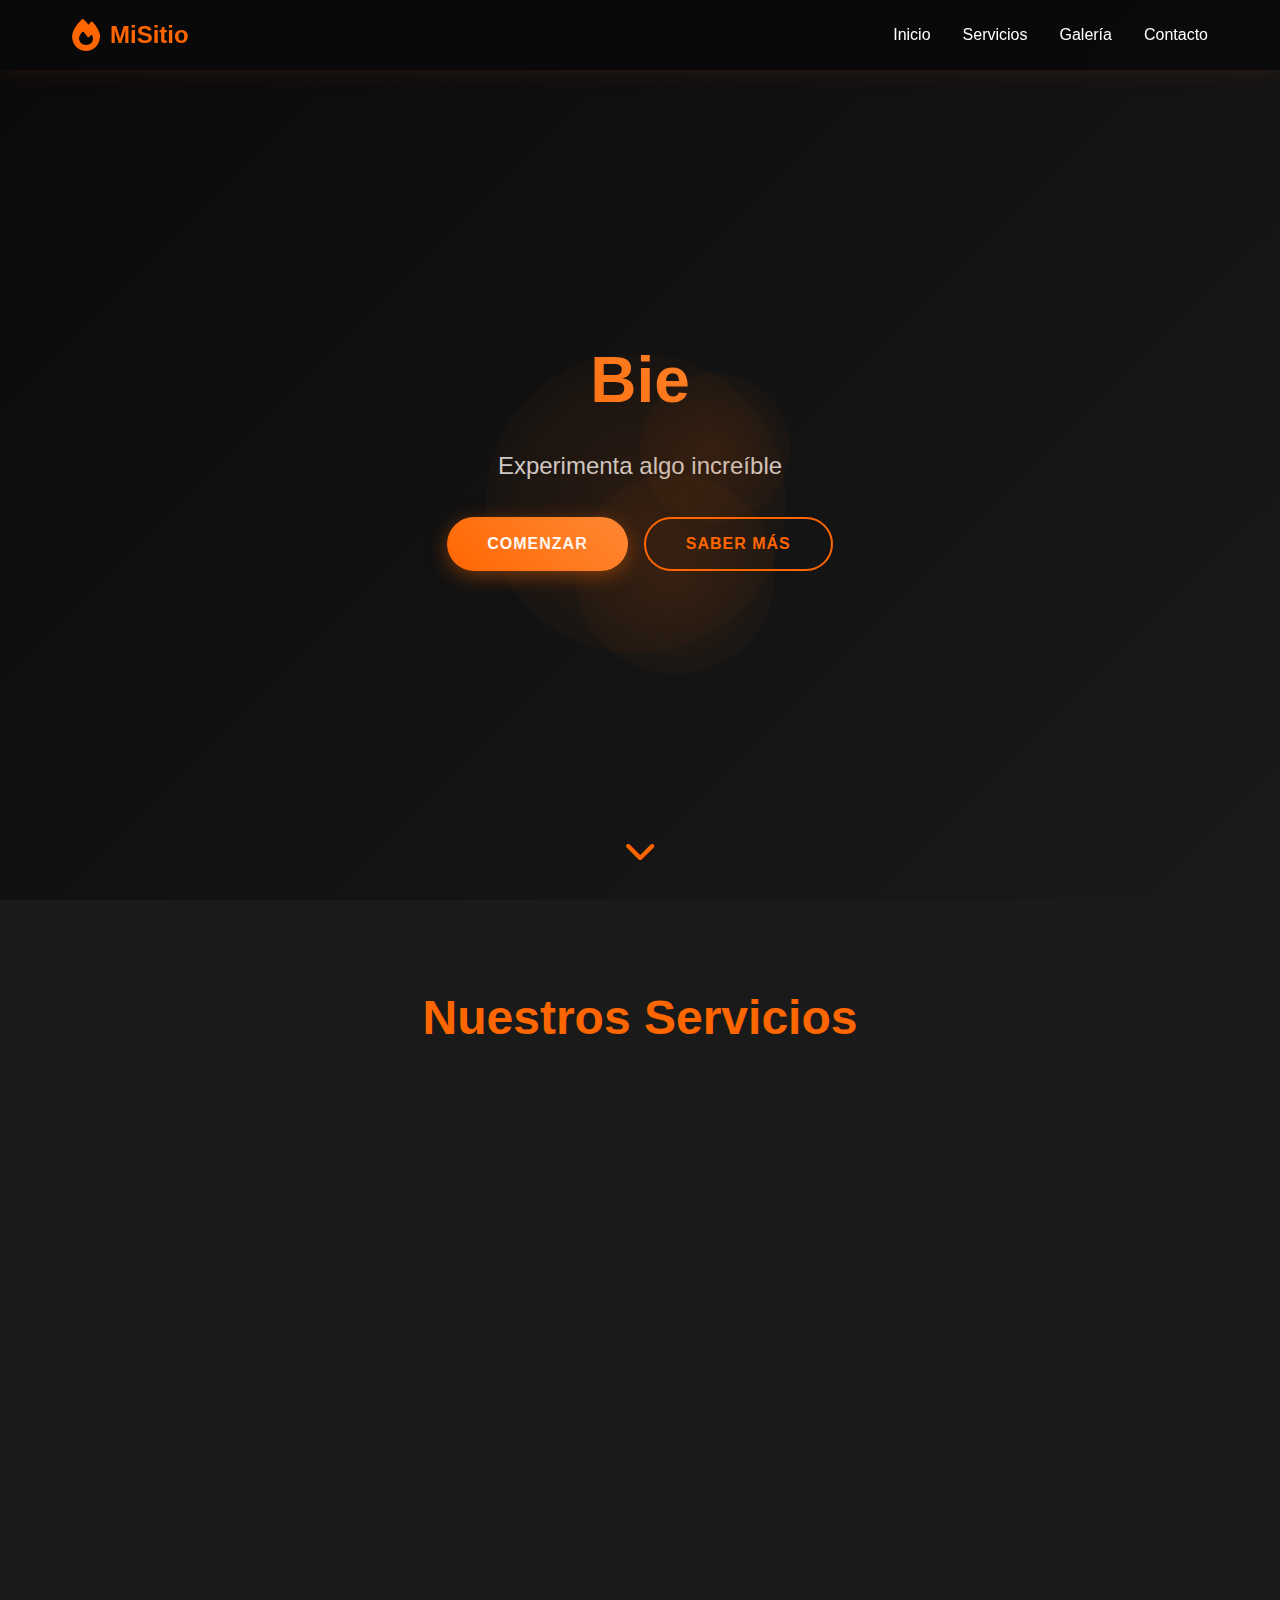
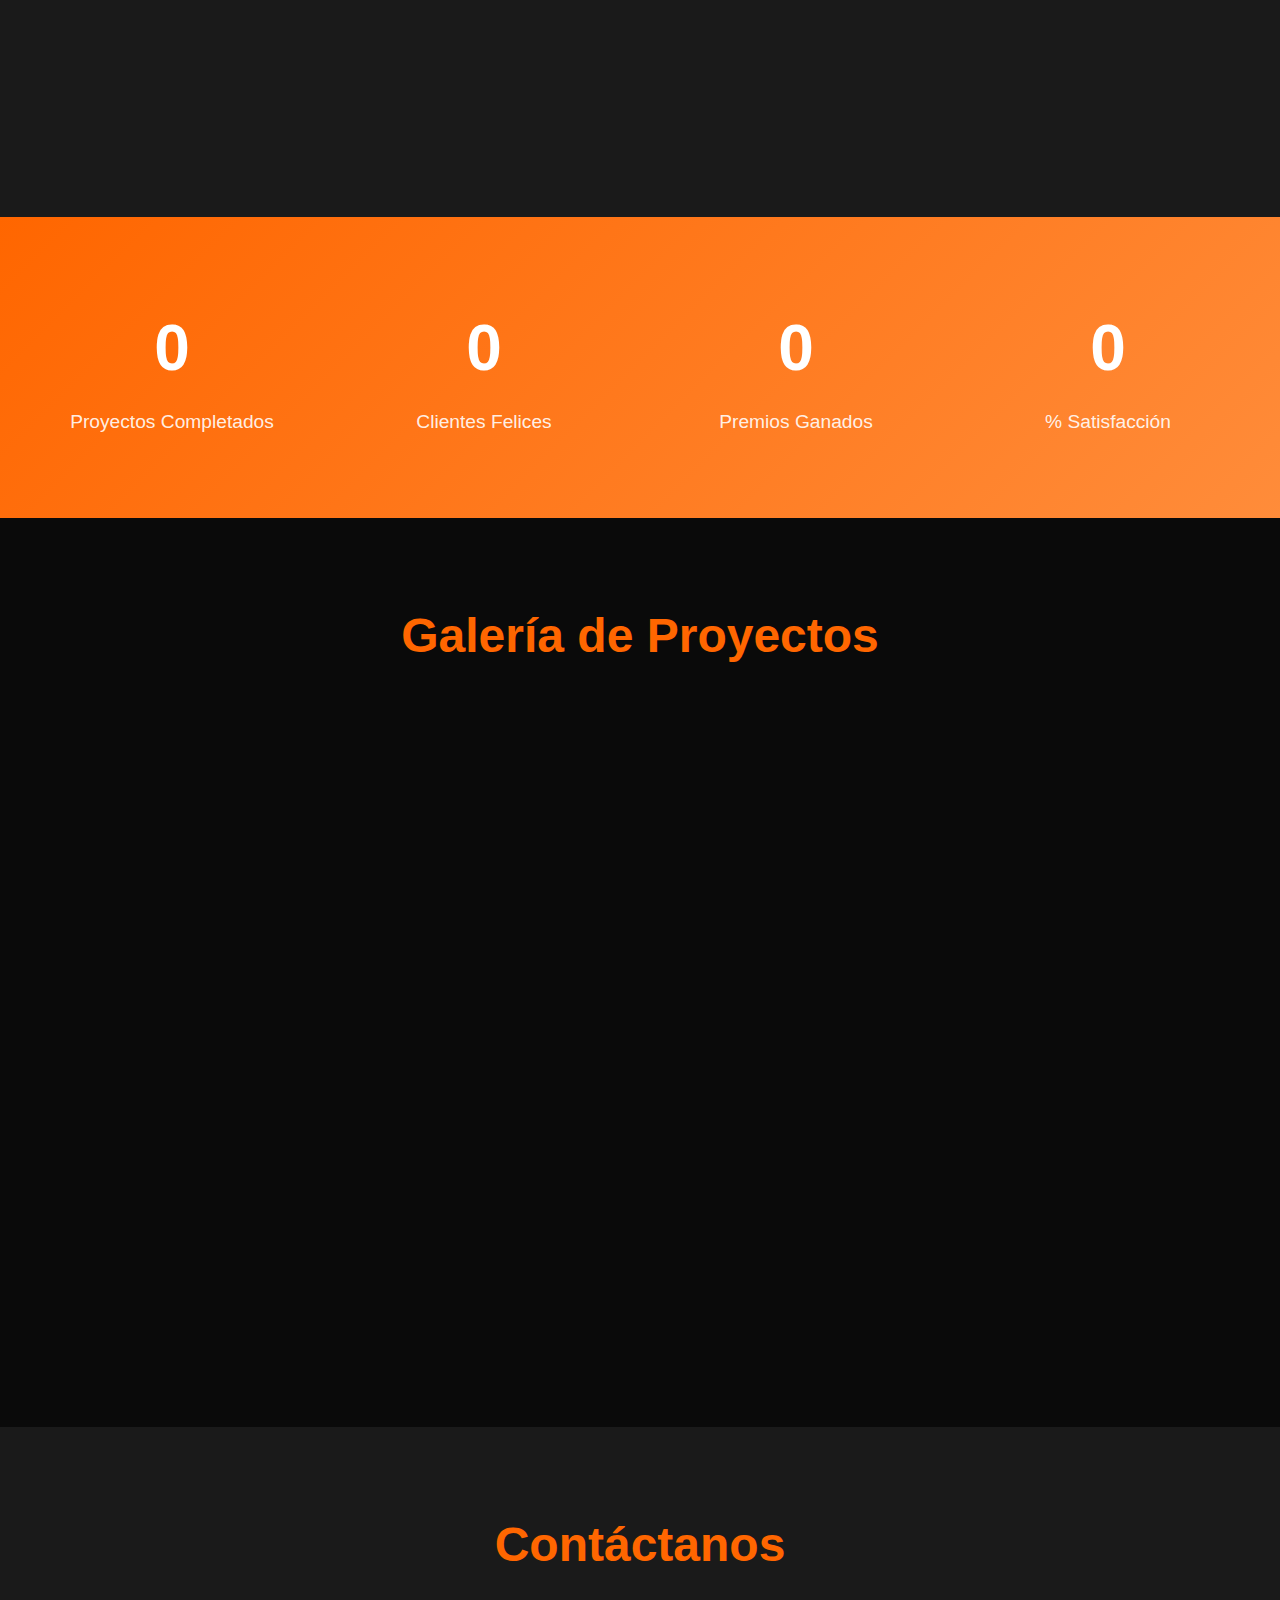
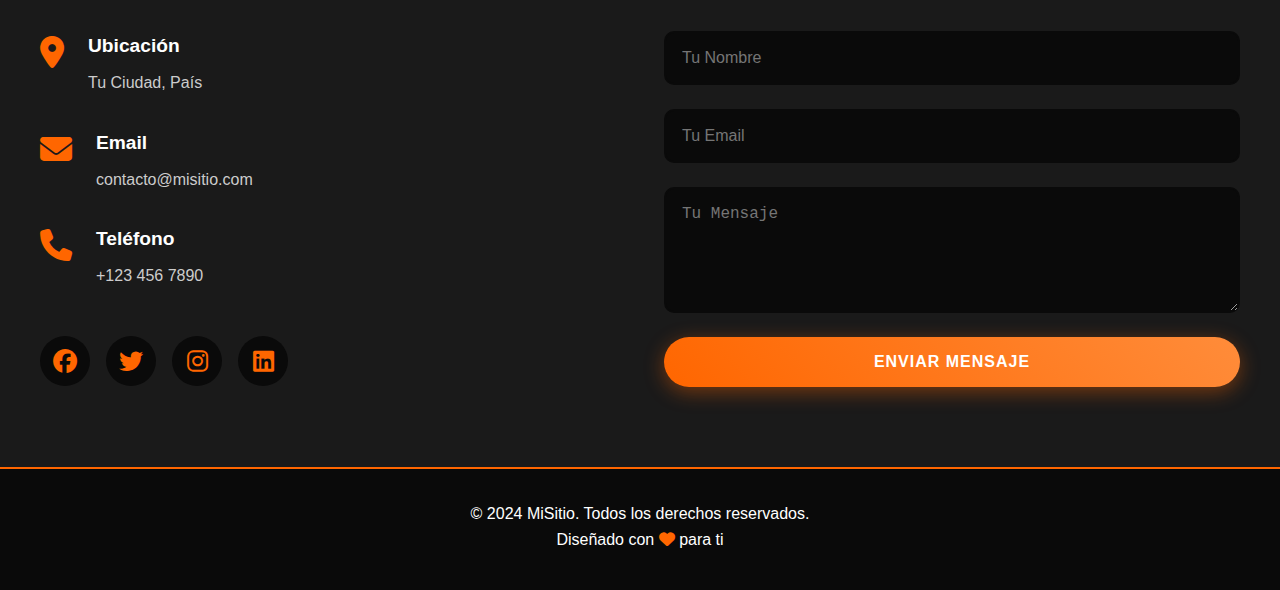
<file: index.html>
<!DOCTYPE html>
<html lang="es">
<head>
    <meta charset="UTF-8">
    <meta name="viewport" content="width=device-width, initial-scale=1.0">
    <title>Bienvenido - Sitio Web Moderno</title>
    <link rel="stylesheet" href="styles.css">
    <link rel="stylesheet" href="https://cdnjs.cloudflare.com/ajax/libs/font-awesome/6.4.0/css/all.min.css">
</head>
<body>
    <!-- Navegación -->
    <nav class="navbar">
        <div class="nav-container">
            <div class="logo">
                <i class="fas fa-fire"></i>
                <span>MiSitio</span>
            </div>
            <ul class="nav-menu">
                <li><a href="#inicio" class="nav-link">Inicio</a></li>
                <li><a href="#servicios" class="nav-link">Servicios</a></li>
                <li><a href="#galeria" class="nav-link">Galería</a></li>
                <li><a href="#contacto" class="nav-link">Contacto</a></li>
            </ul>
            <div class="hamburger">
                <span></span>
                <span></span>
                <span></span>
            </div>
        </div>
    </nav>

    <!-- Hero Section -->
    <section id="inicio" class="hero">
        <div class="hero-content">
            <div class="hero-text">
                <h1 class="animate-title">Bienvenido a Mi Sitio Web</h1>
                <p class="subtitle">Experimenta algo increíble</p>
                <div class="hero-buttons">
                    <button class="btn btn-primary">Comenzar</button>
                    <button class="btn btn-secondary">Saber Más</button>
                </div>
            </div>
            <div class="hero-animation">
                <div class="floating-circle circle-1"></div>
                <div class="floating-circle circle-2"></div>
                <div class="floating-circle circle-3"></div>
            </div>
        </div>
        <div class="scroll-indicator">
            <i class="fas fa-chevron-down"></i>
        </div>
    </section>

    <!-- Sección de Servicios -->
    <section id="servicios" class="services">
        <div class="container">
            <h2 class="section-title">Nuestros Servicios</h2>
            <div class="services-grid">
                <div class="service-card">
                    <div class="service-icon">
                        <i class="fas fa-rocket"></i>
                    </div>
                    <h3>Desarrollo Rápido</h3>
                    <p>Creamos soluciones innovadoras con las últimas tecnologías del mercado.</p>
                </div>
                <div class="service-card">
                    <div class="service-icon">
                        <i class="fas fa-paint-brush"></i>
                    </div>
                    <h3>Diseño Moderno</h3>
                    <p>Diseños únicos y atractivos que capturan la esencia de tu marca.</p>
                </div>
                <div class="service-card">
                    <div class="service-icon">
                        <i class="fas fa-shield-alt"></i>
                    </div>
                    <h3>Seguridad Total</h3>
                    <p>Protección garantizada para todos tus datos y contenidos.</p>
                </div>
                <div class="service-card">
                    <div class="service-icon">
                        <i class="fas fa-mobile-alt"></i>
                    </div>
                    <h3>Responsive Design</h3>
                    <p>Perfecta visualización en cualquier dispositivo móvil o desktop.</p>
                </div>
                <div class="service-card">
                    <div class="service-icon">
                        <i class="fas fa-chart-line"></i>
                    </div>
                    <h3>Optimización SEO</h3>
                    <p>Mejora tu visibilidad en motores de búsqueda de forma efectiva.</p>
                </div>
                <div class="service-card">
                    <div class="service-icon">
                        <i class="fas fa-headset"></i>
                    </div>
                    <h3>Soporte 24/7</h3>
                    <p>Atención continua para resolver cualquier duda o problema.</p>
                </div>
            </div>
        </div>
    </section>

    <!-- Sección de Estadísticas -->
    <section class="stats">
        <div class="container">
            <div class="stats-grid">
                <div class="stat-item">
                    <div class="stat-number" data-target="500">0</div>
                    <div class="stat-label">Proyectos Completados</div>
                </div>
                <div class="stat-item">
                    <div class="stat-number" data-target="1200">0</div>
                    <div class="stat-label">Clientes Felices</div>
                </div>
                <div class="stat-item">
                    <div class="stat-number" data-target="50">0</div>
                    <div class="stat-label">Premios Ganados</div>
                </div>
                <div class="stat-item">
                    <div class="stat-number" data-target="99">0</div>
                    <div class="stat-label">% Satisfacción</div>
                </div>
            </div>
        </div>
    </section>

    <!-- Galería -->
    <section id="galeria" class="gallery">
        <div class="container">
            <h2 class="section-title">Galería de Proyectos</h2>
            <div class="gallery-grid">
                <div class="gallery-item">
                    <div class="gallery-overlay">
                        <i class="fas fa-search-plus"></i>
                        <h4>Proyecto Web</h4>
                    </div>
                </div>
                <div class="gallery-item">
                    <div class="gallery-overlay">
                        <i class="fas fa-search-plus"></i>
                        <h4>Diseño App</h4>
                    </div>
                </div>
                <div class="gallery-item">
                    <div class="gallery-overlay">
                        <i class="fas fa-search-plus"></i>
                        <h4>Branding</h4>
                    </div>
                </div>
                <div class="gallery-item">
                    <div class="gallery-overlay">
                        <i class="fas fa-search-plus"></i>
                        <h4>E-commerce</h4>
                    </div>
                </div>
                <div class="gallery-item">
                    <div class="gallery-overlay">
                        <i class="fas fa-search-plus"></i>
                        <h4>Marketing</h4>
                    </div>
                </div>
                <div class="gallery-item">
                    <div class="gallery-overlay">
                        <i class="fas fa-search-plus"></i>
                        <h4>Portfolio</h4>
                    </div>
                </div>
            </div>
        </div>
    </section>

    <!-- Sección de Contacto -->
    <section id="contacto" class="contact">
        <div class="container">
            <h2 class="section-title">Contáctanos</h2>
            <div class="contact-content">
                <div class="contact-info">
                    <div class="info-item">
                        <i class="fas fa-map-marker-alt"></i>
                        <div>
                            <h4>Ubicación</h4>
                            <p>Tu Ciudad, País</p>
                        </div>
                    </div>
                    <div class="info-item">
                        <i class="fas fa-envelope"></i>
                        <div>
                            <h4>Email</h4>
                            <p>contacto@misitio.com</p>
                        </div>
                    </div>
                    <div class="info-item">
                        <i class="fas fa-phone"></i>
                        <div>
                            <h4>Teléfono</h4>
                            <p>+123 456 7890</p>
                        </div>
                    </div>
                    <div class="social-links">
                        <a href="#" class="social-link"><i class="fab fa-facebook"></i></a>
                        <a href="#" class="social-link"><i class="fab fa-twitter"></i></a>
                        <a href="#" class="social-link"><i class="fab fa-instagram"></i></a>
                        <a href="#" class="social-link"><i class="fab fa-linkedin"></i></a>
                    </div>
                </div>
                <form class="contact-form">
                    <input type="text" placeholder="Tu Nombre" required>
                    <input type="email" placeholder="Tu Email" required>
                    <textarea placeholder="Tu Mensaje" rows="5" required></textarea>
                    <button type="submit" class="btn btn-primary">Enviar Mensaje</button>
                </form>
            </div>
        </div>
    </section>

    <!-- Footer -->
    <footer class="footer">
        <div class="container">
            <p>&copy; 2024 MiSitio. Todos los derechos reservados.</p>
            <p>Diseñado con <i class="fas fa-heart"></i> para ti</p>
        </div>
    </footer>

    <script src="script.js"></script>
</body>
</html>
</file>
<file: styles.css>
* {
    margin: 0;
    padding: 0;
    box-sizing: border-box;
}

:root {
    --primary-color: #ff6600;
    --secondary-color: #ff8c3a;
    --dark-bg: #0a0a0a;
    --dark-secondary: #1a1a1a;
    --text-light: #ffffff;
    --text-gray: #cccccc;
}

html {
    scroll-behavior: smooth;
}

body {
    font-family: 'Segoe UI', Tahoma, Geneva, Verdana, sans-serif;
    background-color: var(--dark-bg);
    color: var(--text-light);
    line-height: 1.6;
    overflow-x: hidden;
}

/* Navegación */
.navbar {
    position: fixed;
    top: 0;
    width: 100%;
    background: rgba(10, 10, 10, 0.95);
    backdrop-filter: blur(10px);
    padding: 1rem 0;
    z-index: 1000;
    box-shadow: 0 2px 20px rgba(255, 102, 0, 0.1);
}

.nav-container {
    max-width: 1200px;
    margin: 0 auto;
    padding: 0 2rem;
    display: flex;
    justify-content: space-between;
    align-items: center;
}

.logo {
    display: flex;
    align-items: center;
    gap: 10px;
    font-size: 1.5rem;
    font-weight: bold;
    color: var(--primary-color);
}

.logo i {
    font-size: 2rem;
}

.nav-menu {
    display: flex;
    list-style: none;
    gap: 2rem;
}

.nav-link {
    color: var(--text-light);
    text-decoration: none;
    font-weight: 500;
    transition: color 0.3s ease;
    position: relative;
}

.nav-link::after {
    content: '';
    position: absolute;
    bottom: -5px;
    left: 0;
    width: 0;
    height: 2px;
    background: var(--primary-color);
    transition: width 0.3s ease;
}

.nav-link:hover::after {
    width: 100%;
}

.nav-link:hover {
    color: var(--primary-color);
}

.hamburger {
    display: none;
    flex-direction: column;
    gap: 5px;
    cursor: pointer;
}

.hamburger span {
    width: 25px;
    height: 3px;
    background: var(--primary-color);
    transition: all 0.3s ease;
}

/* Hero Section */
.hero {
    min-height: 100vh;
    display: flex;
    align-items: center;
    justify-content: center;
    position: relative;
    padding: 2rem;
    background: linear-gradient(135deg, #0a0a0a 0%, #1a1a1a 100%);
    overflow: hidden;
}

.hero-content {
    max-width: 1200px;
    text-align: center;
    position: relative;
    z-index: 2;
}

.hero-text h1 {
    font-size: 4rem;
    margin-bottom: 1rem;
    background: linear-gradient(45deg, var(--primary-color), var(--secondary-color));
    -webkit-background-clip: text;
    -webkit-text-fill-color: transparent;
    background-clip: text;
    animation: fadeInUp 1s ease;
}

.subtitle {
    font-size: 1.5rem;
    color: var(--text-gray);
    margin-bottom: 2rem;
    animation: fadeInUp 1s ease 0.2s both;
}

.hero-buttons {
    display: flex;
    gap: 1rem;
    justify-content: center;
    animation: fadeInUp 1s ease 0.4s both;
}

.btn {
    padding: 1rem 2.5rem;
    border: none;
    border-radius: 50px;
    font-size: 1rem;
    font-weight: 600;
    cursor: pointer;
    transition: all 0.3s ease;
    text-transform: uppercase;
    letter-spacing: 1px;
}

.btn-primary {
    background: linear-gradient(45deg, var(--primary-color), var(--secondary-color));
    color: white;
    box-shadow: 0 5px 20px rgba(255, 102, 0, 0.4);
}

.btn-primary:hover {
    transform: translateY(-3px);
    box-shadow: 0 8px 30px rgba(255, 102, 0, 0.6);
}

.btn-secondary {
    background: transparent;
    color: var(--primary-color);
    border: 2px solid var(--primary-color);
}

.btn-secondary:hover {
    background: var(--primary-color);
    color: white;
    transform: translateY(-3px);
}

.floating-circle {
    position: absolute;
    border-radius: 50%;
    background: radial-gradient(circle, var(--primary-color), transparent);
    opacity: 0.1;
    animation: float 6s ease-in-out infinite;
}

.circle-1 {
    width: 300px;
    height: 300px;
    top: 10%;
    left: 10%;
    animation-delay: 0s;
}

.circle-2 {
    width: 200px;
    height: 200px;
    top: 60%;
    right: 15%;
    animation-delay: 2s;
}

.circle-3 {
    width: 150px;
    height: 150px;
    bottom: 20%;
    left: 50%;
    animation-delay: 4s;
}

.scroll-indicator {
    position: absolute;
    bottom: 30px;
    left: 50%;
    transform: translateX(-50%);
    animation: bounce 2s infinite;
}

.scroll-indicator i {
    font-size: 2rem;
    color: var(--primary-color);
}

/* Servicios */
.services {
    padding: 5rem 2rem;
    background: var(--dark-secondary);
}

.container {
    max-width: 1200px;
    margin: 0 auto;
}

.section-title {
    text-align: center;
    font-size: 3rem;
    margin-bottom: 3rem;
    color: var(--primary-color);
}

.services-grid {
    display: grid;
    grid-template-columns: repeat(auto-fit, minmax(300px, 1fr));
    gap: 2rem;
}

.service-card {
    background: var(--dark-bg);
    padding: 2.5rem;
    border-radius: 15px;
    text-align: center;
    transition: all 0.3s ease;
    border: 2px solid transparent;
}

.service-card:hover {
    transform: translateY(-10px);
    border-color: var(--primary-color);
    box-shadow: 0 10px 40px rgba(255, 102, 0, 0.3);
}

.service-icon {
    width: 80px;
    height: 80px;
    margin: 0 auto 1.5rem;
    background: linear-gradient(45deg, var(--primary-color), var(--secondary-color));
    border-radius: 50%;
    display: flex;
    align-items: center;
    justify-content: center;
    font-size: 2rem;
    color: white;
}

.service-card h3 {
    font-size: 1.5rem;
    margin-bottom: 1rem;
    color: var(--text-light);
}

.service-card p {
    color: var(--text-gray);
    line-height: 1.8;
}

/* Estadísticas */
.stats {
    padding: 5rem 2rem;
    background: linear-gradient(135deg, var(--primary-color) 0%, var(--secondary-color) 100%);
}

.stats-grid {
    display: grid;
    grid-template-columns: repeat(auto-fit, minmax(200px, 1fr));
    gap: 3rem;
    text-align: center;
}

.stat-number {
    font-size: 4rem;
    font-weight: bold;
    color: white;
    margin-bottom: 0.5rem;
}

.stat-label {
    font-size: 1.2rem;
    color: rgba(255, 255, 255, 0.9);
}

/* Galería */
.gallery {
    padding: 5rem 2rem;
    background: var(--dark-bg);
}

.gallery-grid {
    display: grid;
    grid-template-columns: repeat(auto-fit, minmax(300px, 1fr));
    gap: 1.5rem;
}

.gallery-item {
    height: 300px;
    background: linear-gradient(45deg, var(--dark-secondary), var(--primary-color));
    border-radius: 15px;
    position: relative;
    overflow: hidden;
    cursor: pointer;
}

.gallery-overlay {
    position: absolute;
    top: 0;
    left: 0;
    width: 100%;
    height: 100%;
    background: rgba(0, 0, 0, 0.8);
    display: flex;
    flex-direction: column;
    align-items: center;
    justify-content: center;
    opacity: 0;
    transition: opacity 0.3s ease;
}

.gallery-item:hover .gallery-overlay {
    opacity: 1;
}

.gallery-overlay i {
    font-size: 3rem;
    color: var(--primary-color);
    margin-bottom: 1rem;
}

.gallery-overlay h4 {
    font-size: 1.5rem;
    color: white;
}

/* Contacto */
.contact {
    padding: 5rem 2rem;
    background: var(--dark-secondary);
}

.contact-content {
    display: grid;
    grid-template-columns: 1fr 1fr;
    gap: 3rem;
    margin-top: 3rem;
}

.contact-info {
    display: flex;
    flex-direction: column;
    gap: 2rem;
}

.info-item {
    display: flex;
    align-items: flex-start;
    gap: 1.5rem;
}

.info-item i {
    font-size: 2rem;
    color: var(--primary-color);
    margin-top: 5px;
}

.info-item h4 {
    font-size: 1.2rem;
    margin-bottom: 0.5rem;
}

.info-item p {
    color: var(--text-gray);
}

.social-links {
    display: flex;
    gap: 1rem;
    margin-top: 1rem;
}

.social-link {
    width: 50px;
    height: 50px;
    border-radius: 50%;
    background: var(--dark-bg);
    display: flex;
    align-items: center;
    justify-content: center;
    color: var(--primary-color);
    font-size: 1.5rem;
    transition: all 0.3s ease;
    text-decoration: none;
}

.social-link:hover {
    background: var(--primary-color);
    color: white;
    transform: translateY(-5px);
}

.contact-form {
    display: flex;
    flex-direction: column;
    gap: 1.5rem;
}

.contact-form input,
.contact-form textarea {
    padding: 1rem;
    border: 2px solid var(--dark-bg);
    border-radius: 10px;
    background: var(--dark-bg);
    color: var(--text-light);
    font-size: 1rem;
    transition: border-color 0.3s ease;
}

.contact-form input:focus,
.contact-form textarea:focus {
    outline: none;
    border-color: var(--primary-color);
}

.contact-form textarea {
    resize: vertical;
}

/* Footer */
.footer {
    padding: 2rem;
    text-align: center;
    background: var(--dark-bg);
    border-top: 2px solid var(--primary-color);
}

.footer i {
    color: var(--primary-color);
}

/* Animaciones */
@keyframes fadeInUp {
    from {
        opacity: 0;
        transform: translateY(30px);
    }
    to {
        opacity: 1;
        transform: translateY(0);
    }
}

@keyframes float {
    0%, 100% {
        transform: translateY(0);
    }
    50% {
        transform: translateY(-20px);
    }
}

@keyframes bounce {
    0%, 100% {
        transform: translateX(-50%) translateY(0);
    }
    50% {
        transform: translateX(-50%) translateY(-10px);
    }
}

/* Responsive */
@media (max-width: 768px) {
    .hamburger {
        display: flex;
    }

    .nav-menu {
        position: fixed;
        top: 70px;
        left: -100%;
        width: 100%;
        height: calc(100vh - 70px);
        background: rgba(10, 10, 10, 0.98);
        flex-direction: column;
        padding: 2rem;
        transition: left 0.3s ease;
    }

    .nav-menu.active {
        left: 0;
    }

    .hero-text h1 {
        font-size: 2.5rem;
    }

    .subtitle {
        font-size: 1.2rem;
    }

    .hero-buttons {
        flex-direction: column;
    }

    .section-title {
        font-size: 2rem;
    }

    .contact-content {
        grid-template-columns: 1fr;
    }

    .stat-number {
        font-size: 3rem;
    }
}
</file>
